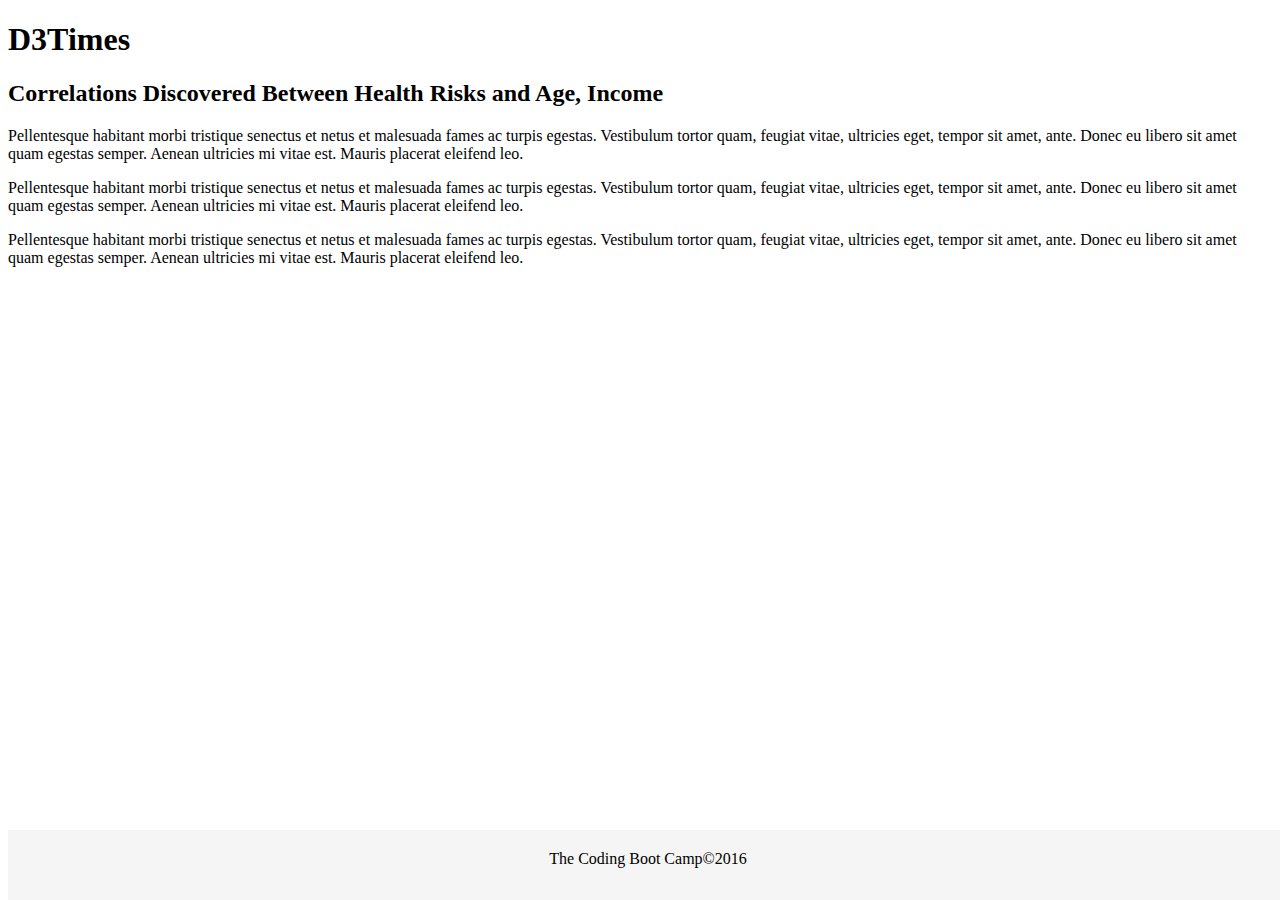
<file: D3-challenge/Code/index.html>
<!DOCTYPE html>
<html lang="en">

<head>
  <meta charset="UTF-8">
  <title>D3Times</title>
  <link rel="stylesheet" href="https://stackpath.bootstrapcdn.com/bootstrap/4.1.3/css/bootstrap.min.css" integrity="sha384-MCw98/SFnGE8fJT3GXwEOngsV7Zt27NXFoaoApmYm81iuXoPkFOJwJ8ERdknLPMO" crossorigin="anonymous">
  <link rel="stylesheet" href="assets/css/style.css">
  <link rel="stylesheet" href="assets/css/d3Style.css">

</head>

<body>
  <div class="container">
    <div class="row">
      <div class="col-xs-12 col-md-12">
        <h1>D3Times</h1>
      </div>
    </div>
    <div class="row">
      <div class="col-xs-12  col-md-9">
        <div id="scatter">
          <!-- We append our chart here. -->
        </div>
      </div>
    </div>
    <div class="row">
      <div class="col-xs-12  col-md-9">
        <div class="article">
          <h2>Correlations Discovered Between Health Risks and Age, Income</h2>
          <p>Pellentesque habitant morbi tristique senectus et netus et malesuada fames ac turpis egestas. Vestibulum tortor
            quam, feugiat vitae, ultricies eget, tempor sit amet, ante. Donec eu libero sit amet quam egestas semper. Aenean
            ultricies mi vitae est. Mauris placerat eleifend leo.</p>

          <p>Pellentesque habitant morbi tristique senectus et netus et malesuada fames ac turpis egestas. Vestibulum tortor
            quam, feugiat vitae, ultricies eget, tempor sit amet, ante. Donec eu libero sit amet quam egestas semper. Aenean
            ultricies mi vitae est. Mauris placerat eleifend leo.</p>

          <p>Pellentesque habitant morbi tristique senectus et netus et malesuada fames ac turpis egestas. Vestibulum tortor
            quam, feugiat vitae, ultricies eget, tempor sit amet, ante. Donec eu libero sit amet quam egestas semper. Aenean
            ultricies mi vitae est. Mauris placerat eleifend leo.</p>
        </div>
      </div>
    </div>
  </div>

  <!-- Footer-->
  <div id="footer">
    <p>The Coding Boot Camp&copy;2016</p>
  </div>
  <script src="https://code.jquery.com/jquery-3.3.1.slim.min.js" integrity="sha384-q8i/X+965DzO0rT7abK41JStQIAqVgRVzpbzo5smXKp4YfRvH+8abtTE1Pi6jizo" crossorigin="anonymous"></script>
  <script src="https://cdnjs.cloudflare.com/ajax/libs/popper.js/1.14.3/umd/popper.min.js" integrity="sha384-ZMP7rVo3mIykV+2+9J3UJ46jBk0WLaUAdn689aCwoqbBJiSnjAK/l8WvCWPIPm49" crossorigin="anonymous"></script>
  <script src="https://stackpath.bootstrapcdn.com/bootstrap/4.1.3/js/bootstrap.min.js" integrity="sha384-ChfqqxuZUCnJSK3+MXmPNIyE6ZbWh2IMqE241rYiqJxyMiZ6OW/JmZQ5stwEULTy" crossorigin="anonymous"></script>
  <script src="https://d3js.org/d3.v5.min.js"></script>
  <script type="text/javascript" src="assets/js/app.js"></script>

</body>

</html>
</file>
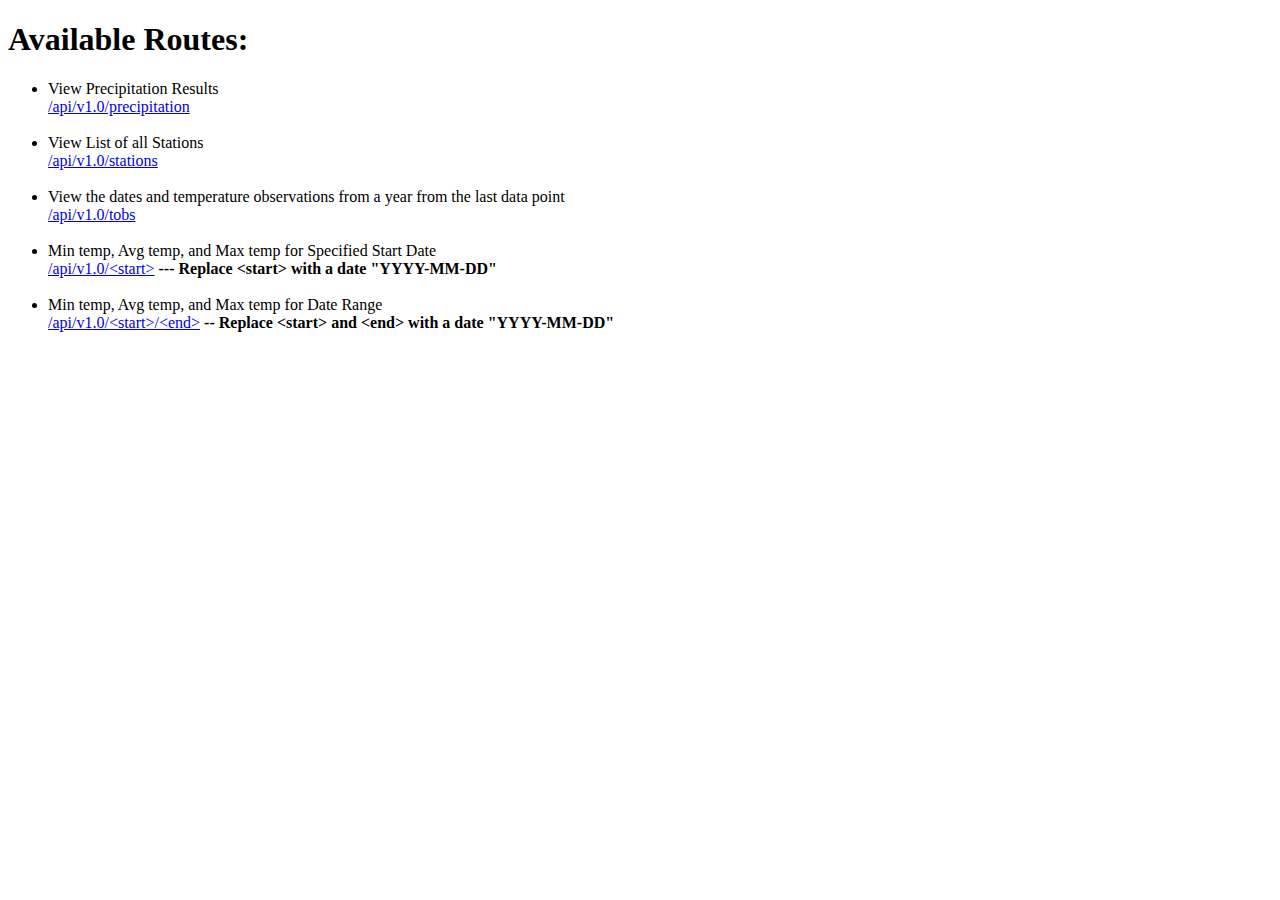
<file: 10-Advanced-data-storage/templates/Welcome.html>
<!DOCTYPE html>
<html lang="en" dir="ltr">
  <head>
    <meta charset="utf-8">
    <title>Flask Tutorial</title>
  </head>
  <body>
    <h1> Available Routes: </h1>
    <ul>
        <li>View Precipitation Results </li>
        <a href="/api/v1.0/precipitation">/api/v1.0/precipitation</a>
        <br/>
        <br/>
        <li>View List of all Stations</li>
        <a href="/api/v1.0/stations">/api/v1.0/stations</a>
        <br/>
        <br/>
        <li>View the dates and temperature observations from a year from the last data point</li>
        <a href="/api/v1.0/tobs">/api/v1.0/tobs</a>
        <br/>  
        <br/>      
        <li>Min temp, Avg temp, and Max temp for Specified Start Date</li>
        <a href="/api/v1.0/2012-02-28">/api/v1.0/&lt;start&gt;</a> <strong> --- Replace &lt;start&gt; with a date "YYYY-MM-DD"</strong>
        <br/>  
        <br/>
        <li>Min temp, Avg temp, and Max temp for Date Range</li>
        <a href="/api/v1.0/2012-02-28/2012-03-05">/api/v1.0/&lt;start&gt;/&lt;end&gt;</a> <strong> -- Replace &lt;start&gt; and &lt;end&gt; with a date "YYYY-MM-DD"</strong>      
        <br/>          
    </ul>
  </body>
</html>
</file>
<file: D3-challenge/Code/assets/css/d3Style.css>
.aText {
  font-family: sans-serif;
  font-size: 16px;
  text-anchor: middle;
}

.active {
  font-weight: bold;
  fill: #000;
  transition: fill 0.3s ease-out;
  text-anchor: middle;
}

.inactive {
  font-weight: lighter;
  fill: #c9c9c9;
  transition: fill 0.3s ease-out;
  text-anchor: middle;
}

.inactive:hover {
  fill: #000;
  cursor: pointer;
}

/* font size dependent on radius, see app.js */
.stateText {
  font-family: sans-serif;
  fill: #fff;
  text-anchor: middle;
}

.stateCircle {
  fill: #89bdd3;
  stroke: #e3e3e3;
}

.chart {
  display: block;
  margin: 0;
}

.d3-tip {
  padding: 6px;
  font-size: 12px;
  line-height: 1;
  line-height: 1.5em;
  color: #fff;
  text-align: center;
  text-transform: capitalize;
  background: rgba(0, 0, 0, 0.8);
  border-radius: 4px;
}

/* Mobile Rules */
@media screen and (max-width: 530px) {
  .stateText {
    display: none;
  }

  .aText {
    font-size: 14px;
  }
}

@media screen and (max-width: 400px) {
  .aText {
    font-size: 13px;
  }
}
</file>
<file: D3-challenge/Code/assets/css/style.css>
.iframeContainer {
  padding: 20px;
  border: 1px solid #e3e3e3;
}

/* Sticky Footer rules (https://getbootstrap.com/examples/sticky-footer/) */
html {
  position: relative;
  min-height: 100%;
}

body {
  /* Padding bottom by footer height */
  padding-bottom: 80px;
}

#footer {
  position: absolute;
  bottom: 0;
  width: 100%; /* Set the fixed height of the footer here */
  height: 10px;
  padding-top: 20px;
  padding-bottom: 40px;
  text-align: center;
  background-color: #f5f5f5;
}

#footer p {
  margin: 0;
  font-size: 16px;
}


.active {
  font-weight: bold;
  fill: #000;
  fill: #551aaf;
  transition: fill 0.3s ease-out;
  text-anchor: middle;
}

.inactive {
  font-weight: lighter;
  fill: #551aaf;
  transition: fill 0.3s ease-out;
  text-anchor: middle;
}

.inactive:hover {
  fill: #e75480;
  cursor: pointer;
}
</file>
